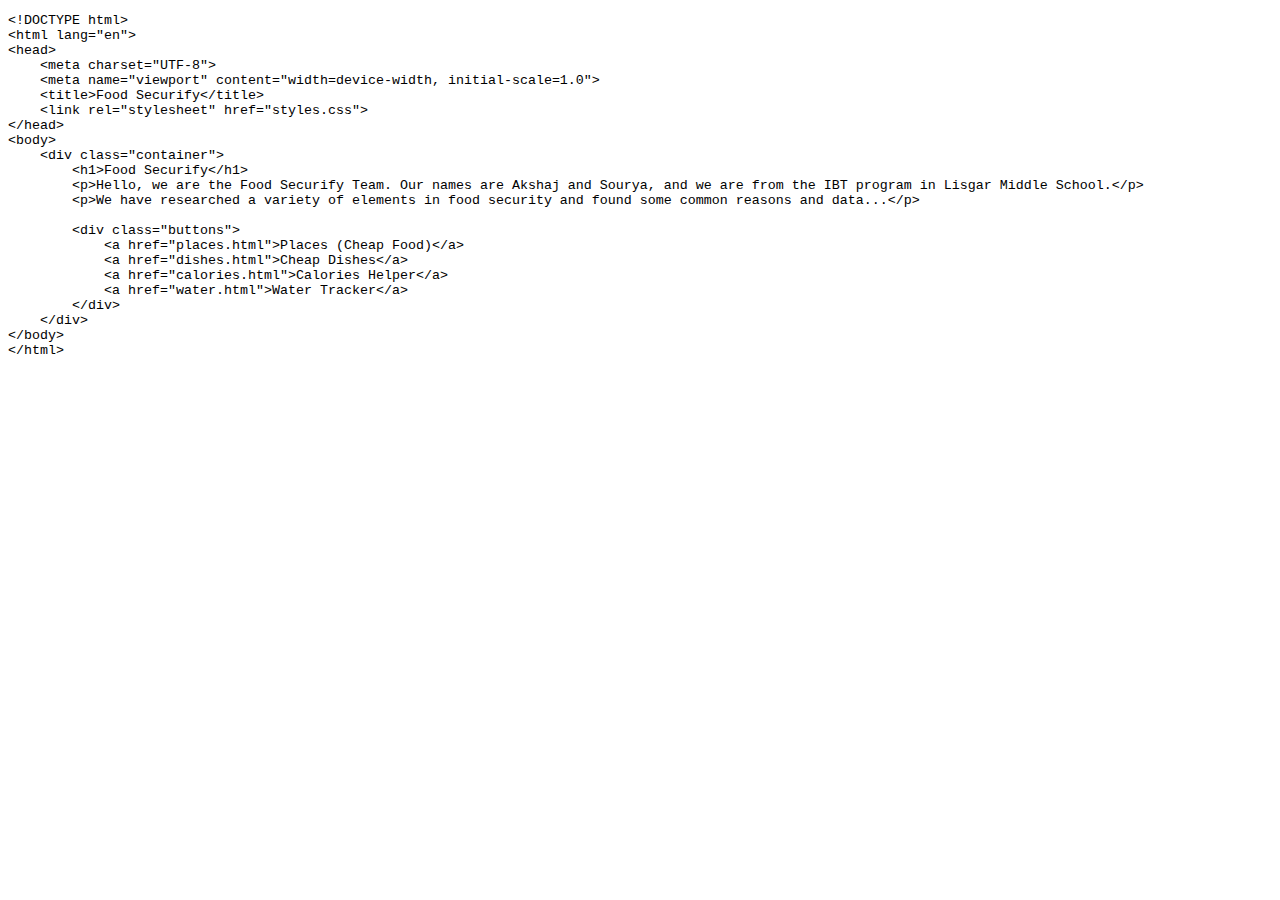
<file: index.html>
<!DOCTYPE html>
<html>
<head>
	<meta http-equiv="content-type" content="text/html; charset=utf-8"/>
	<title></title>
	<meta name="generator" content="LibreOffice 24.8.4.2 (Linux)"/>
	<meta name="created" content="00:00:00"/>
	<meta name="changed" content="00:00:00"/>
	<style type="text/css">
		@page { size: 8.27in 11.69in; margin: 0.79in }
		p { line-height: 115%; margin-bottom: 0.1in; background: transparent }
		pre { font-family: "Liberation Mono", monospace; font-size: 10pt; background: transparent }
	</style>
</head>
<body lang="en-US" link="#000080" vlink="#800000" dir="ltr"><pre>&lt;!DOCTYPE html&gt;
&lt;html lang=&quot;en&quot;&gt;
&lt;head&gt;
    &lt;meta charset=&quot;UTF-8&quot;&gt;
    &lt;meta name=&quot;viewport&quot; content=&quot;width=device-width, initial-scale=1.0&quot;&gt;
    &lt;title&gt;Food Securify&lt;/title&gt;
    &lt;link rel=&quot;stylesheet&quot; href=&quot;styles.css&quot;&gt;
&lt;/head&gt;
&lt;body&gt;
    &lt;div class=&quot;container&quot;&gt;
        &lt;h1&gt;Food Securify&lt;/h1&gt;
        &lt;p&gt;Hello, we are the Food Securify Team. Our names are Akshaj and Sourya, and we are from the IBT program in Lisgar Middle School.&lt;/p&gt;
        &lt;p&gt;We have researched a variety of elements in food security and found some common reasons and data...&lt;/p&gt;
        
        &lt;div class=&quot;buttons&quot;&gt;
            &lt;a href=&quot;places.html&quot;&gt;Places (Cheap Food)&lt;/a&gt;
            &lt;a href=&quot;dishes.html&quot;&gt;Cheap Dishes&lt;/a&gt;
            &lt;a href=&quot;calories.html&quot;&gt;Calories Helper&lt;/a&gt;
            &lt;a href=&quot;water.html&quot;&gt;Water Tracker&lt;/a&gt;
        &lt;/div&gt;
    &lt;/div&gt;
&lt;/body&gt;
&lt;/html&gt;</pre>
</body>
</html>
</file>
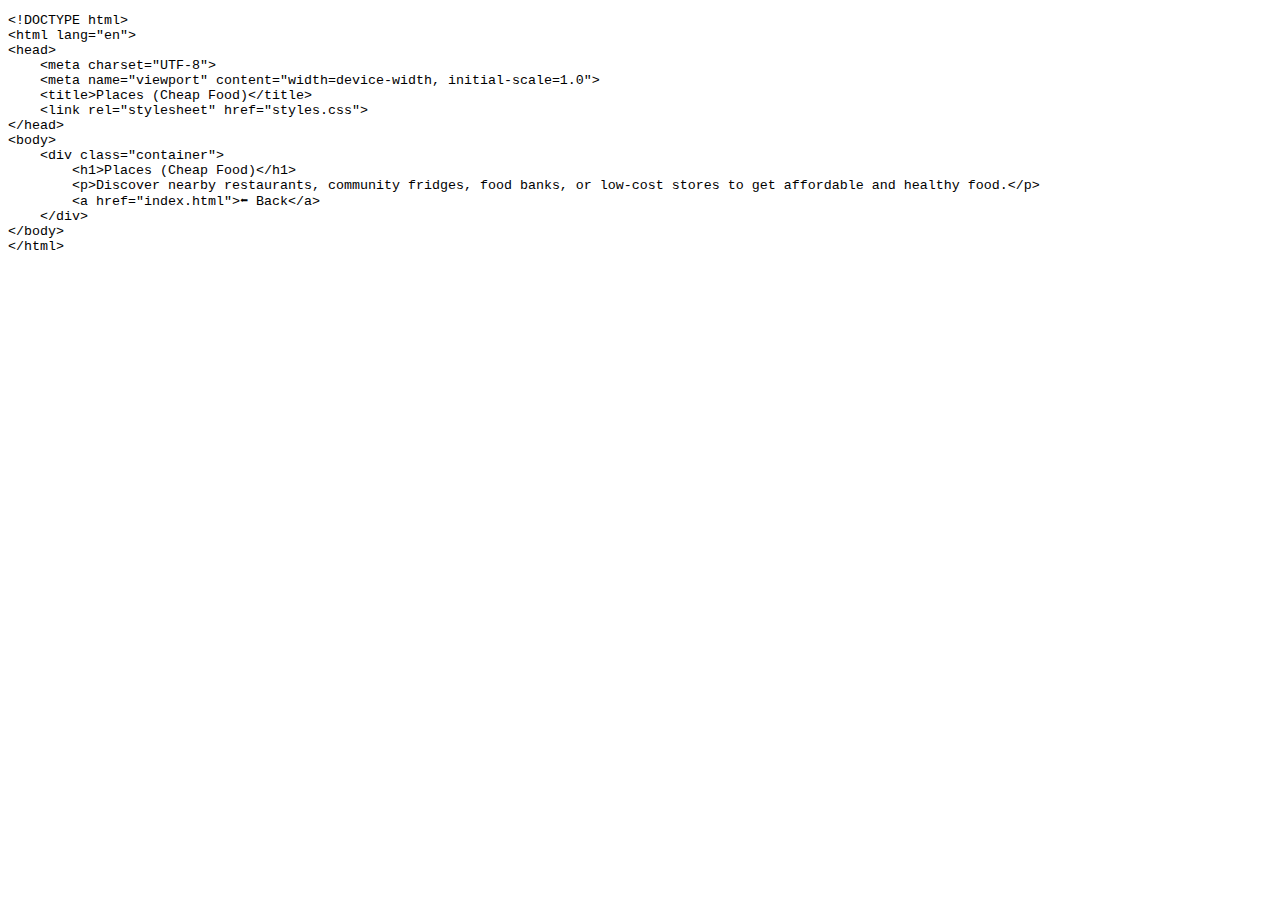
<file: places.html>
<!DOCTYPE html>
<html>
<head>
	<meta http-equiv="content-type" content="text/html; charset=utf-8"/>
	<title></title>
	<meta name="generator" content="LibreOffice 24.8.4.2 (Linux)"/>
	<meta name="created" content="00:00:00"/>
	<meta name="changed" content="00:00:00"/>
	<style type="text/css">
		@page { size: 8.27in 11.69in; margin: 0.79in }
		p { line-height: 115%; margin-bottom: 0.1in; background: transparent }
		pre { font-family: "Liberation Mono", monospace; font-size: 10pt; background: transparent }
	</style>
</head>
<body lang="en-US" link="#000080" vlink="#800000" dir="ltr"><pre>&lt;!DOCTYPE html&gt;
&lt;html lang=&quot;en&quot;&gt;
&lt;head&gt;
    &lt;meta charset=&quot;UTF-8&quot;&gt;
    &lt;meta name=&quot;viewport&quot; content=&quot;width=device-width, initial-scale=1.0&quot;&gt;
    &lt;title&gt;Places (Cheap Food)&lt;/title&gt;
    &lt;link rel=&quot;stylesheet&quot; href=&quot;styles.css&quot;&gt;
&lt;/head&gt;
&lt;body&gt;
    &lt;div class=&quot;container&quot;&gt;
        &lt;h1&gt;Places (Cheap Food)&lt;/h1&gt;
        &lt;p&gt;Discover nearby restaurants, community fridges, food banks, or low-cost stores to get affordable and healthy food.&lt;/p&gt;
        &lt;a href=&quot;index.html&quot;&gt;⬅ Back&lt;/a&gt;
    &lt;/div&gt;
&lt;/body&gt;
&lt;/html&gt;</pre>
</body>
</html>
</file>
